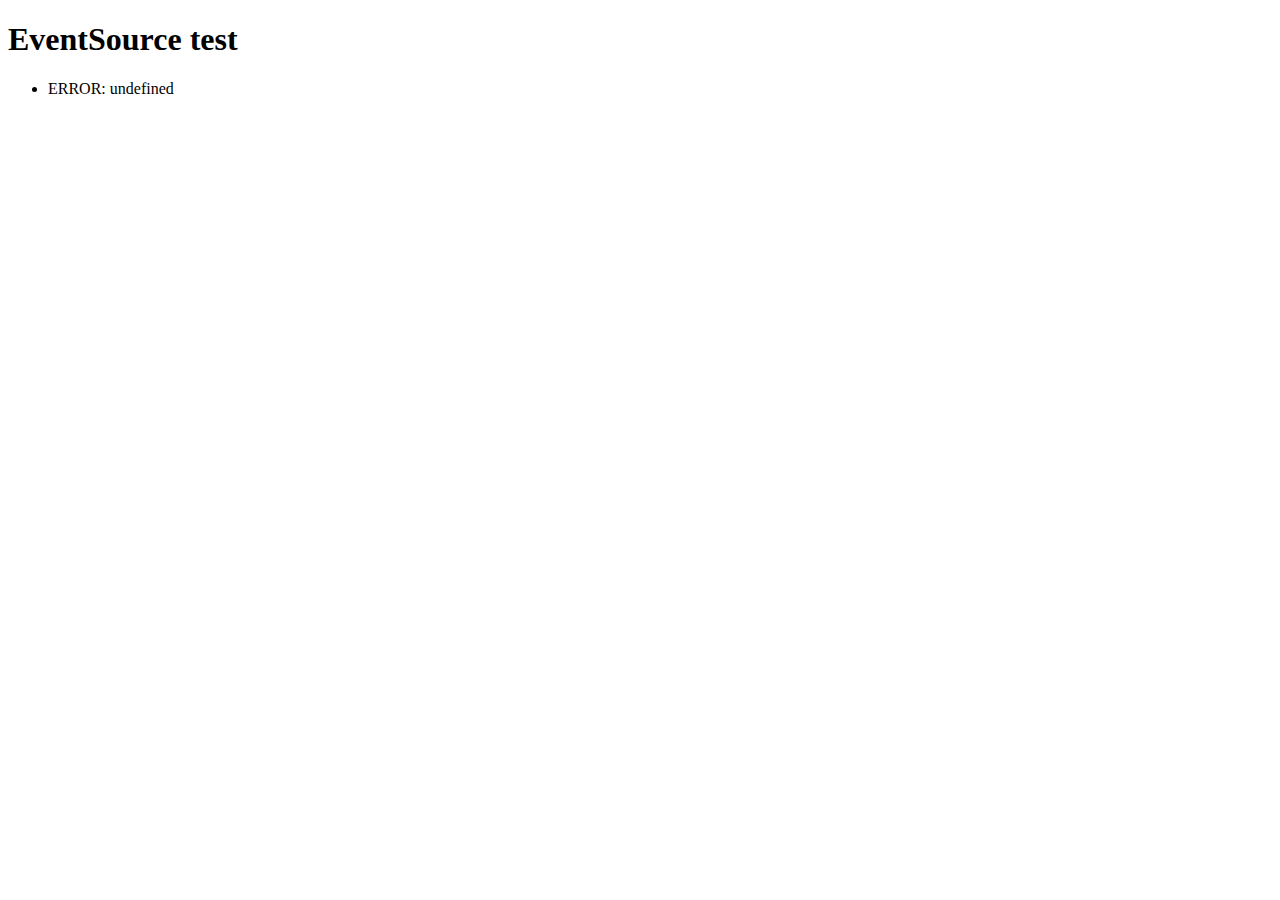
<file: functions/node_modules/firebase-admin/node_modules/faye-websocket/examples/sse.html>
<!doctype html>
<html>
  <head>
    <meta http-equiv="Content-type" content="text/html; charset=utf-8">
    <title>EventSource test</title>
  </head>
  <body>

    <h1>EventSource test</h1>
    <ul></ul>

    <script type="text/javascript">
      var logger = document.getElementsByTagName('ul')[0],
          socket = new EventSource('/');

      var log = function(text) {
        logger.innerHTML += '<li>' + text + '</li>';
      };

      socket.onopen = function() {
        log('OPEN');
      };

      socket.onmessage = function(event) {
        log('MESSAGE: ' + event.data);
      };

      socket.addEventListener('update', function(event) {
        log('UPDATE(' + event.lastEventId + '): ' + event.data);
      });

      socket.onerror = function(event) {
        log('ERROR: ' + event.message);
      };
    </script>

  </body>
</html>
</file>
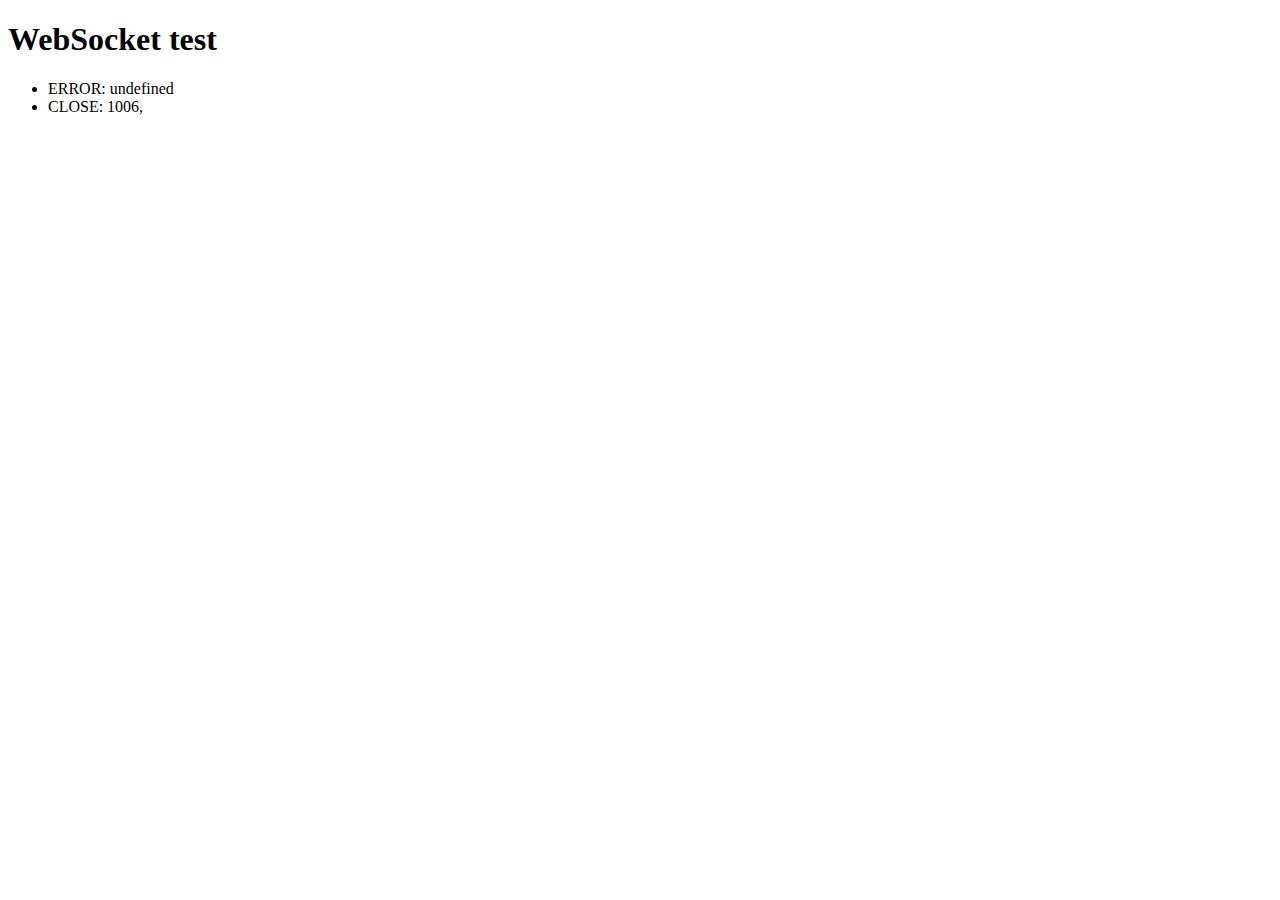
<file: functions/node_modules/firebase-admin/node_modules/faye-websocket/examples/ws.html>
<!doctype html>
<html>
  <head>
    <meta http-equiv="Content-type" content="text/html; charset=utf-8">
    <title>WebSocket test</title>
  </head>
  <body>

    <h1>WebSocket test</h1>
    <ul></ul>

    <script type="text/javascript">
      var logger = document.getElementsByTagName('ul')[0],
          Socket = window.MozWebSocket || window.WebSocket,
          protos = ['foo', 'bar', 'xmpp'],
          socket = new Socket('ws://' + location.hostname + ':' + location.port + '/', protos),
          index  = 0;

      var log = function(text) {
        logger.innerHTML += '<li>' + text + '</li>';
      };

      socket.addEventListener('open', function() {
        log('OPEN: ' + socket.protocol);
        socket.send('Hello, world');
      });

      socket.onerror = function(event) {
        log('ERROR: ' + event.message);
      };

      socket.onmessage = function(event) {
        log('MESSAGE: ' + event.data);
        setTimeout(function() { socket.send(++index + ' ' + event.data) }, 2000);
      };

      socket.onclose = function(event) {
        log('CLOSE: ' + event.code + ', ' + event.reason);
      };
    </script>

  </body>
</html>
</file>
